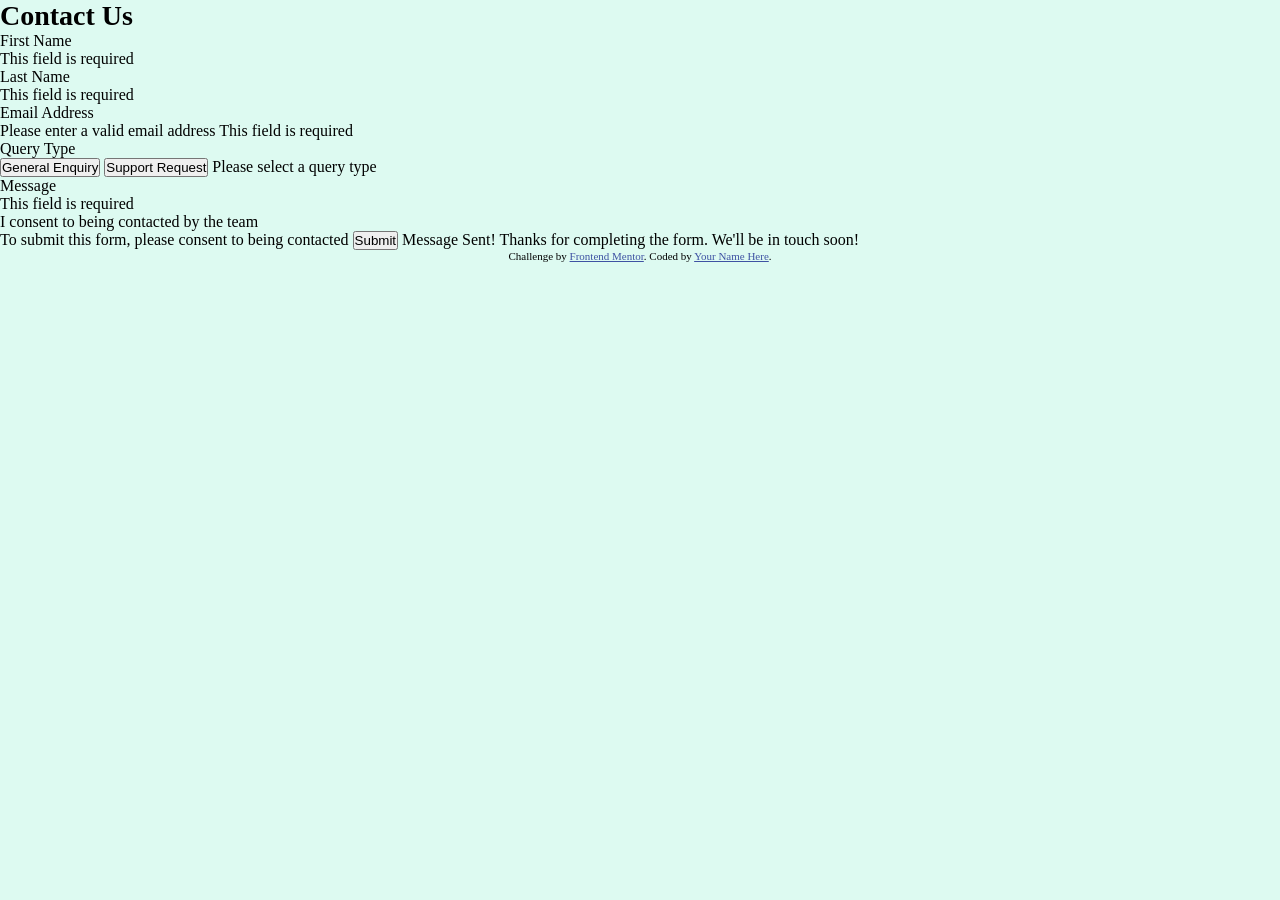
<file: index.html>
<!DOCTYPE html>
<html lang="en">
<head>
  <meta charset="UTF-8">
  <meta name="viewport" content="width=device-width, initial-scale=1.0">
  <link rel="icon" type="image/png" sizes="32x32" href="./assets/images/favicon-32x32.png">
  <link rel="stylesheet" href="/css/style.css">
  
  <title>Contact form</title>

  <style>
    .attribution { font-size: 11px; text-align: center; }
    .attribution a { color: hsl(228, 45%, 44%); }
  </style>
</head>
<body>

  <div>
    <h1>Contact Us</h1>
    <div>First Name</div>
    This field is required
    <div>Last Name</div>
    This field is required
    <div>Email Address</div>
    Please enter a valid email address
    This field is required
    <div>Query Type</div>
    <button>General Enquiry</button>
    <button>Support Request</button>
    Please select a query type
    <div>Message</div>
    This field is required
    <div>I consent to being contacted by the team</div>
    To submit this form, please consent to being contacted
    <button>Submit</button>
    Message Sent!
    Thanks for completing the form. We'll be in touch soon!
  </div>
  
  <div class="attribution">
    Challenge by <a href="https://www.frontendmentor.io?ref=challenge">Frontend Mentor</a>. 
    Coded by <a href="#">Your Name Here</a>.
  </div>
</body>
</html>
</file>
<file: css/style.css>
@charset "UTF-8";

* {
    margin: 0px;
    padding: 0px;
    box-sizing: border-box;
}

body {
    background-color: rgba(164, 243, 217, 0.363);
}

h1 {
    font-size: 28px;
}
</file>
